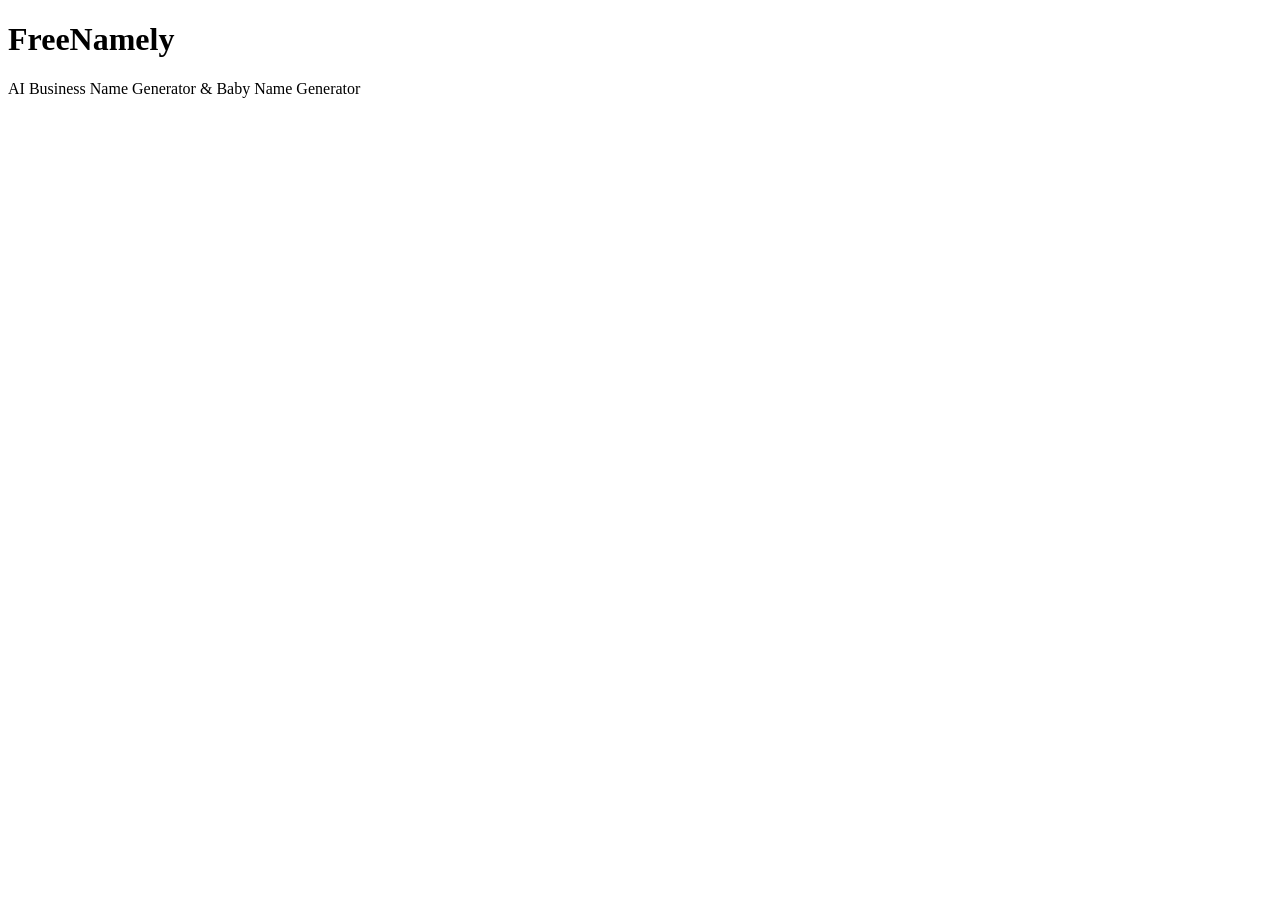
<file: public/index.html>
<!DOCTYPE html>
<html lang="en">
<head>
    <meta name="google-site-verification" content="80gYu4CjR5qy_NLs8ejlYQ2r_rdGS4NhBj56RmTm57c" />
    <!-- SEO -->
    <title>FreeNamely - AI Business Name Generator & Baby Name Generator</title>

    <meta name="description" content="Generate unique business names and meaningful baby names instantly with AI. FreeNamely helps you find creative, brandable, and memorable names in seconds." />

    <meta name="keywords" content="business name generator, baby name generator, AI business name generator, company name ideas, startup name generator, brand name generator, baby names, unique baby names, free name generator" />

    <meta name="robots" content="index, follow" />
    <meta name="author" content="FreeNamely" />

    <!-- Open Graph -->
    <meta property="og:title" content="FreeNamely - AI Business Name Generator & Baby Name Generator" />
    <meta property="og:description" content="Generate unique business names and meaningful baby names instantly with AI." />
    <meta property="og:type" content="website" />
    <meta property="og:url" content="https://freenamely.lovable.app/" />

    <!-- Twitter -->
    <meta name="twitter:card" content="summary_large_image" />
    <meta name="twitter:title" content="FreeNamely - AI Business Name Generator & Baby Name Generator" />
    <meta name="twitter:description" content="Generate unique business names and meaningful baby names instantly with AI." />
</head>
<body>

    <h1>FreeNamely</h1>
    <p>AI Business Name Generator & Baby Name Generator</p>

</body>
</html>
</file>
